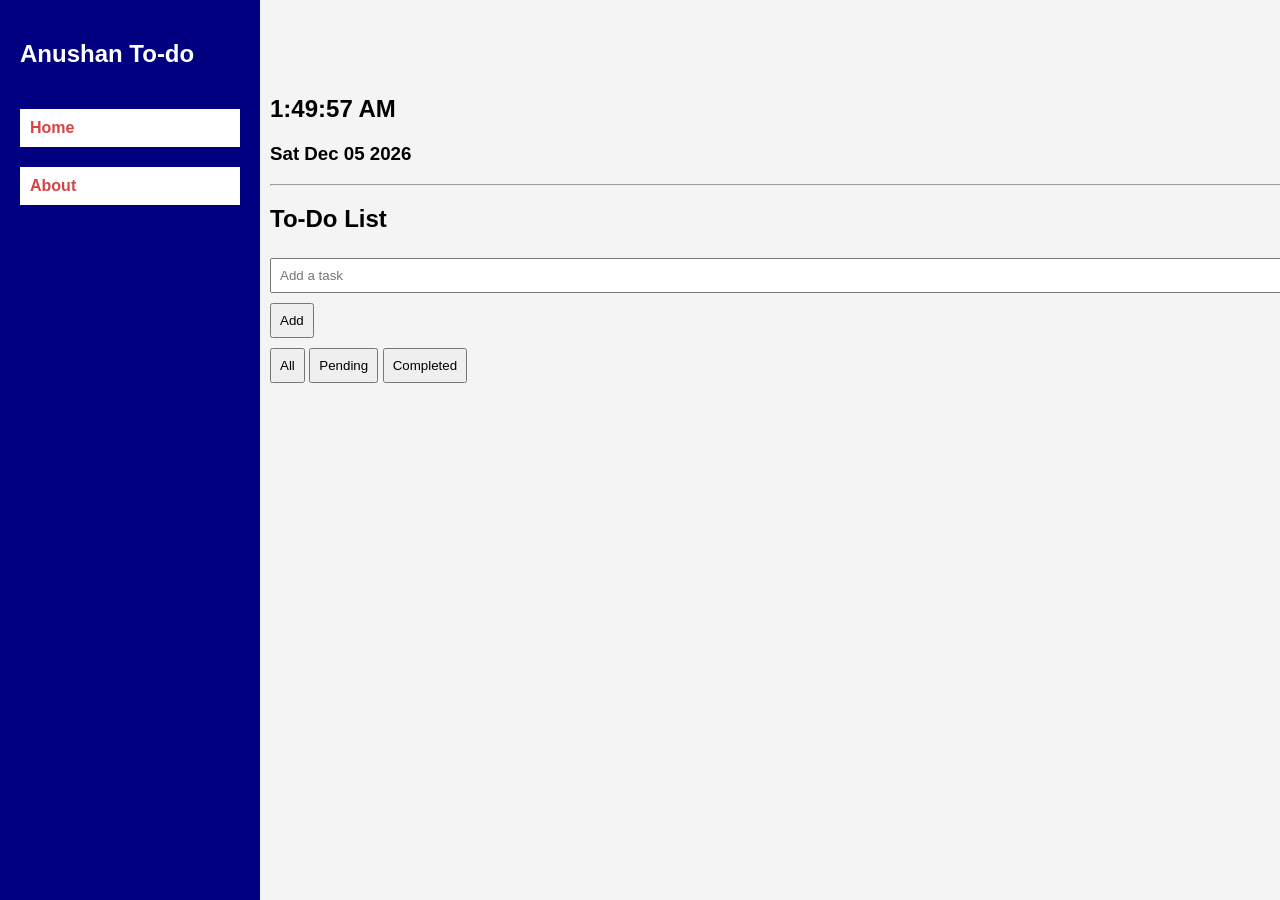
<file: index.html>
<!DOCTYPE html>
<html lang="en">
<head>
   <meta charset="UTF-8">
   <meta name="viewport"
   content="width=device-width,initial-scale=1.0">
   <title>TO-DO List</title>
   <link rel="stylesheet" href="style2.css">
   <libk rel="stylesheet" href="mediaquieries.css">
</head>

<body>

    
    <nav class="navbar">
        <h1 class="logo">Anushan To-do</h1>

        <ul class="nav-links">
            <li><a href="#">Home</a></li>
            <li><a href="About.html">About</a></li>
        </ul>
    </nav>
            <div class="filters">
    <button onclick="showAll()">All</button>
    <button onclick="showPending()">Pending</button>
    <button onclick="showCompleted()">Completed</button>
<div class="container">


    <h2 id="time">Time loading...</h2>


    <h3 id="date"></h3>

    <hr>


    <h2>To-Do List</h2>

    <input type="text" id="taskInput" placeholder="Add a task">
    <button onclick="addTask()">Add</button>

    <div class="filters">
        <button onclick="showAll()">All</button>
        <button onclick="showPending()">Pending</button>
        <button onclick="showCompleted()">Completed</button>
    </div>

    <ul id="taskList"></ul>

</div>

    <script src="script.js"></script>
    <script src="dateandtime.js"></script>

</body>
</html>
</file>
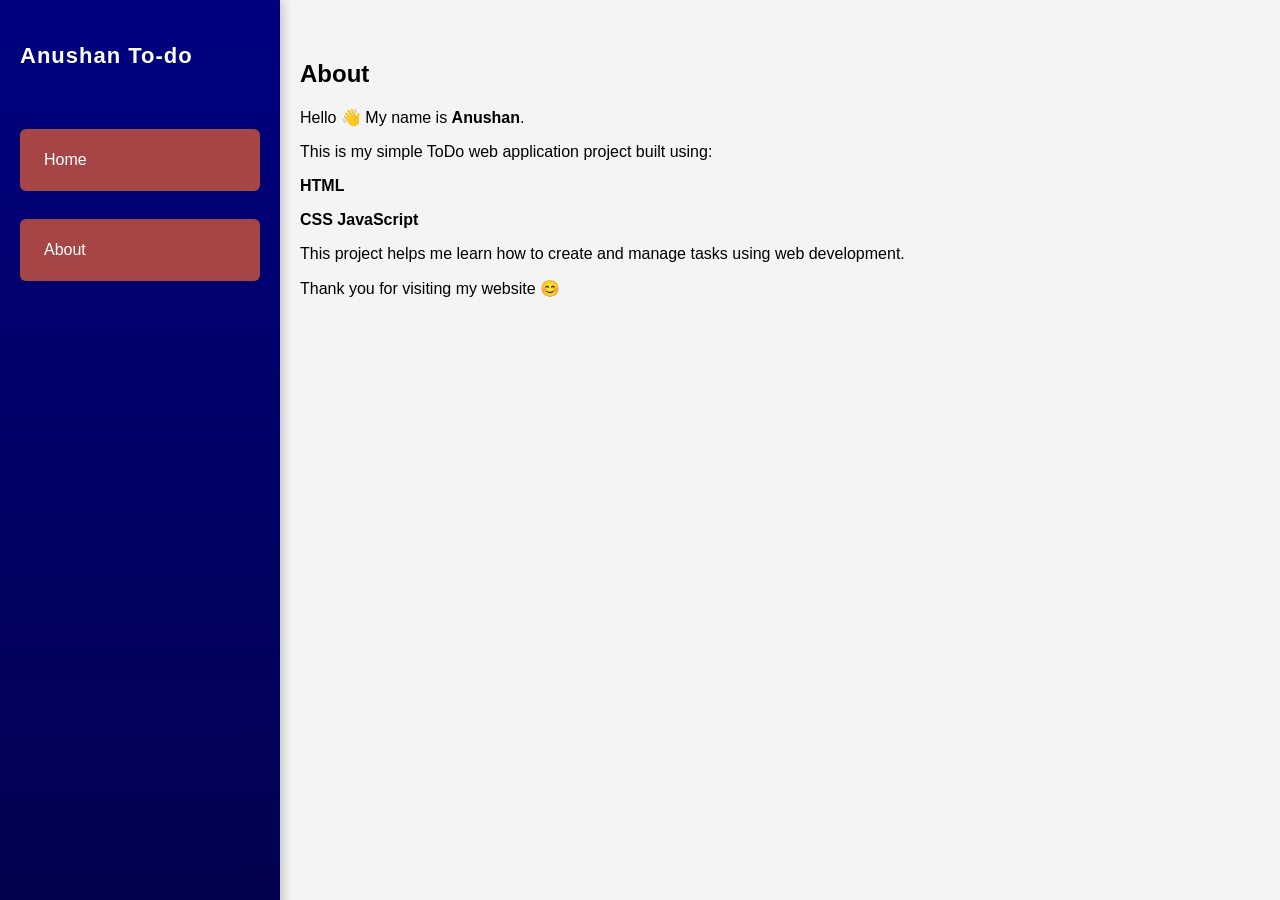
<file: About.html>
<!DOCTYPE html>
<html lang="en">
<head>
    <meta charset="UTF-8">
    <meta name="viewport" content="width=device-width, initial-scale=1.0">
    <title>About</title>

    <link rel="stylesheet" href="About.css">
</head>
<body>

    <nav class="navbar">
        <h1 class="logo">Anushan To-do</h1>
        <ul class="nav-links">
            <li><a href="index.html">Home</a></li>
            <li><a href="About.html">About</a></li>
        </ul>
    </nav>

    <div class="container">
        <h2>About</h2>

        <p>Hello 👋 My name is <b>Anushan</b>.</p>

        <p>This is my simple ToDo web application project built using:</p>

        <b>
           <p>HTML</p> 
            CSS
            JavaScript
        
                  </b>
        <p>
            This project helps me learn how to create and manage tasks using web development.
        </p>

        <p>Thank you for visiting my website 😊</p>
    </div>

</body>
</html>
</file>
<file: style2.css>
body {
    margin: 0;
    font-family: Arial, sans-serif;
    background: #f4f4f4;
    display: flex;
}


.navbar {
    width: 220px;
    height: 100vh;
    background: #000080;
    color: white;
    padding: 20px;
    position: fixed;
    display: flex;
    flex-direction: column;
}

.logo {
    margin-bottom: 20px;
}

.nav-links {
    list-style: none;
    padding: 0;
    display: flex;
    flex-direction: column;
    gap: 15px;
}

.nav-links a {
    color: rgb(211, 69, 69);
    text-decoration: none;
    font-weight: bold;
    transition: 0.2s;
}

.nav-links a:hover {
    color: #00bcd4;
    transform: translateX(5px);
}


.container {
    margin-left: 240px;
    padding: 30px;
    flex: 1;
}


input, button {
    padding: 8px;
    margin: 5px 0;
}
input {
    width: 1000px;

}
textarea{align-content:center;
}

button {
    cursor: pointer;
}


ul {
    list-style: none;
    padding: 0;
}

li {
    background: white;
    margin-top: 5px;
    padding: 10px;
    display: flex;
    justify-content: space-between;
    align-items: center;
}


.complete {
    text-decoration: line-through;
    color: gray;
}


.delete {
    color: red;
    cursor: pointer;
    margin-left: 10px;
}
</file>
<file: About.css>
body {
    margin: 0;
    display: flex;
    font-family: Arial, sans-serif;
    background: #f4f4f4;
}


.navbar {
    width: 240px;
    height: 100vh;
    background: linear-gradient(180deg, #000080, #02024d);
    color: white;
    padding: 25px 20px;
    display: flex;
    flex-direction: column;
    position: fixed;
    box-shadow: 3px 0 10px rgba(0,0,0,0.2);
}

.logo {
    margin-bottom: 30px;
    font-size: 22px;
    font-weight: bold;
    letter-spacing: 1px;
}

.nav-links {
    list-style: none;
    padding: 0;
    display: flex;
    flex-direction: column;
    gap: 18px;
}

.nav-links a {
    color: white;
    text-decoration: none;
    font-weight: 500;
    padding: 10px 12px;
    border-radius: 8px;
    transition: all 0.3s ease;
}


.nav-links a:hover {
    background: #00bcd4;
    color: black;
    transform: translateX(6px);
}


.container {
    margin-left: 260px;
    padding: 40px;
    flex: 1;
}

#time {
    font-size: 48px;
    color: #000080;
    font-weight: bold;
}

#date {
    margin-bottom: 25px;
    color: #444;
}

input {
    padding: 10px;
    width: 220px;
    border: 1px solid #ccc;
    border-radius: 6px;
    outline: none;
}

button {
    padding: 10px 12px;
    cursor: pointer;
    border: none;
    background: #000080;
    color: rgb(129, 55, 55);
    border-radius: 6px;
    transition: 0.3s;
}

button:hover {
    background: #00bcd4;
    color: black;
}


ul {
    list-style: none;
    padding: 0;
    margin-top: 20px;
}

li {
    background: rgb(165, 69, 69);
    margin-top: 10px;
    padding: 12px;
    display: flex;
    justify-content: space-between;
    border-radius: 6px;
    box-shadow: 0 2px 5px rgba(0,0,0,0.1);
}


li.complete {
    text-decoration: line-through;
    opacity: 0.6;
}


.delete {
    color: red;
    cursor: pointer;
    font-weight: bold;
}
</file>
